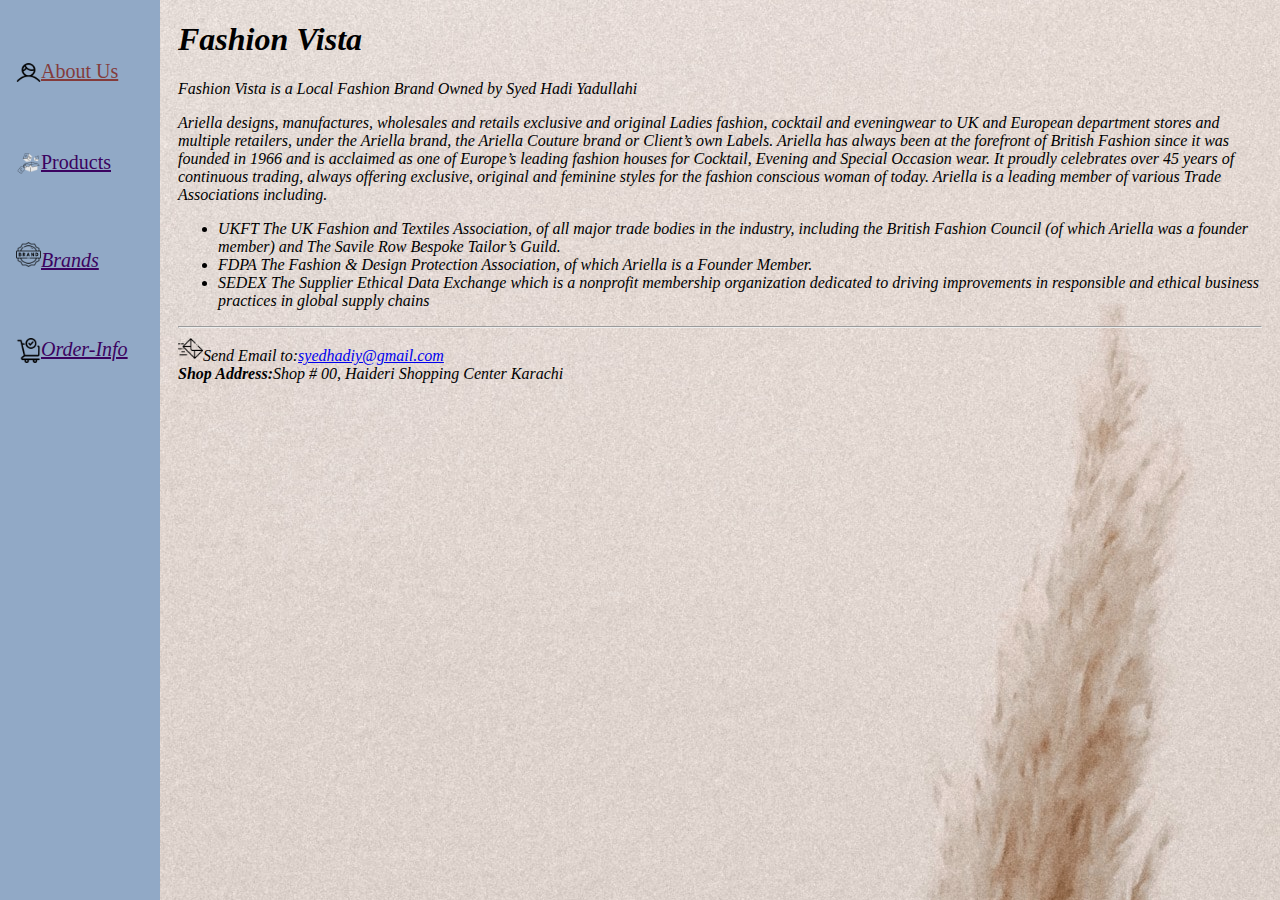
<file: Index.html>
<!DOCTYPE html>
<html lang="en">
<head>
    <meta charset="UTF-8">
    <meta name="viewport" content="width=device-width, initial-scale=1.0">
    <title>Document</title>
    <head>
        <link rel="stylesheet" href="style.css">
    <body>
<div class="sidebar">
  <a href="About us.html"><i class="about us"></i><img src="home.png" height="25" width="25"> About Us</a>
  <a href="Products.html"><i class="Products"></i><img src="Services.png" height="25" width="25"> Products</a>
  <a href="Brands.html"><i class="Brand"><i class="Brand Partners"></i> <img src="Client.png" height="25" width="25">Brands</a>
  <a href="Order*Info.html"><i class="Contact"><img src="Contact.png" height="25" width="25"></i> Order-Info</a>
</div>
      </div>   
<div class="main">
    <h1><b><i>Fashion Vista</i></b></h1>
    <p> Fashion Vista is a Local Fashion Brand Owned by Syed Hadi Yadullahi</p>
    <p>Ariella designs, manufactures, wholesales and retails exclusive and original Ladies fashion, cocktail and eveningwear to UK and European department stores and multiple retailers, under the Ariella brand, the Ariella Couture brand or Client’s own Labels.
        Ariella has always been at the forefront of British Fashion since it was founded in 1966 and is acclaimed as one of Europe’s leading fashion houses for Cocktail, Evening and Special Occasion wear. It proudly celebrates over 45 years of continuous trading, always offering exclusive, original and feminine styles for the fashion conscious woman of today.
        Ariella is a leading member of various Trade Associations including.
        <ul>
            <li>UKFT The UK Fashion and Textiles Association, of all major trade bodies in the industry, including the
                British Fashion Council (of which Ariella was a founder member) and The Savile Row Bespoke Tailor’s Guild.</li>
<li>FDPA The Fashion & Design Protection Association, of which Ariella is a Founder Member.</li>
<li>SEDEX The Supplier Ethical Data Exchange which is a nonprofit membership organization
    dedicated to driving improvements in responsible and ethical business practices in global
    supply chains</li>        
</ul>
</p>
<hr />
<address><h><img src="email.png" height="25" width="25">Send Email to:<a href="mailto:syedhadiy@gmail.com">syedhadiy@gmail.com</a></h>
    <br />
    <h><strong>Shop Address:</strong>Shop # 00, Haideri Shopping Center Karachi</h>
    <br />
    <iframe src="https://www.google.com/maps/embed?pb=!1m18!1m12!1m3!1d3617.847758556929!2d67.04180027510694!3d24.93725574218082!2m3!1f0!2f0!3f0!3m2!1i1024!2i768!4f13.1!3m3!1m2!1s0x3eb33f8196d6549d%3A0xe4ab9f8c92a2ecb!2sHyderi%20Bara%20Market!5e0!3m2!1sen!2s!4v1704347196431!5m2!1sen!2s" width="600" height="450" style="border:0;" allowfullscreen="" loading="lazy" referrerpolicy="no-referrer-when-downgrade"></iframe>

</body>
</div>
</body>
</html>
</file>
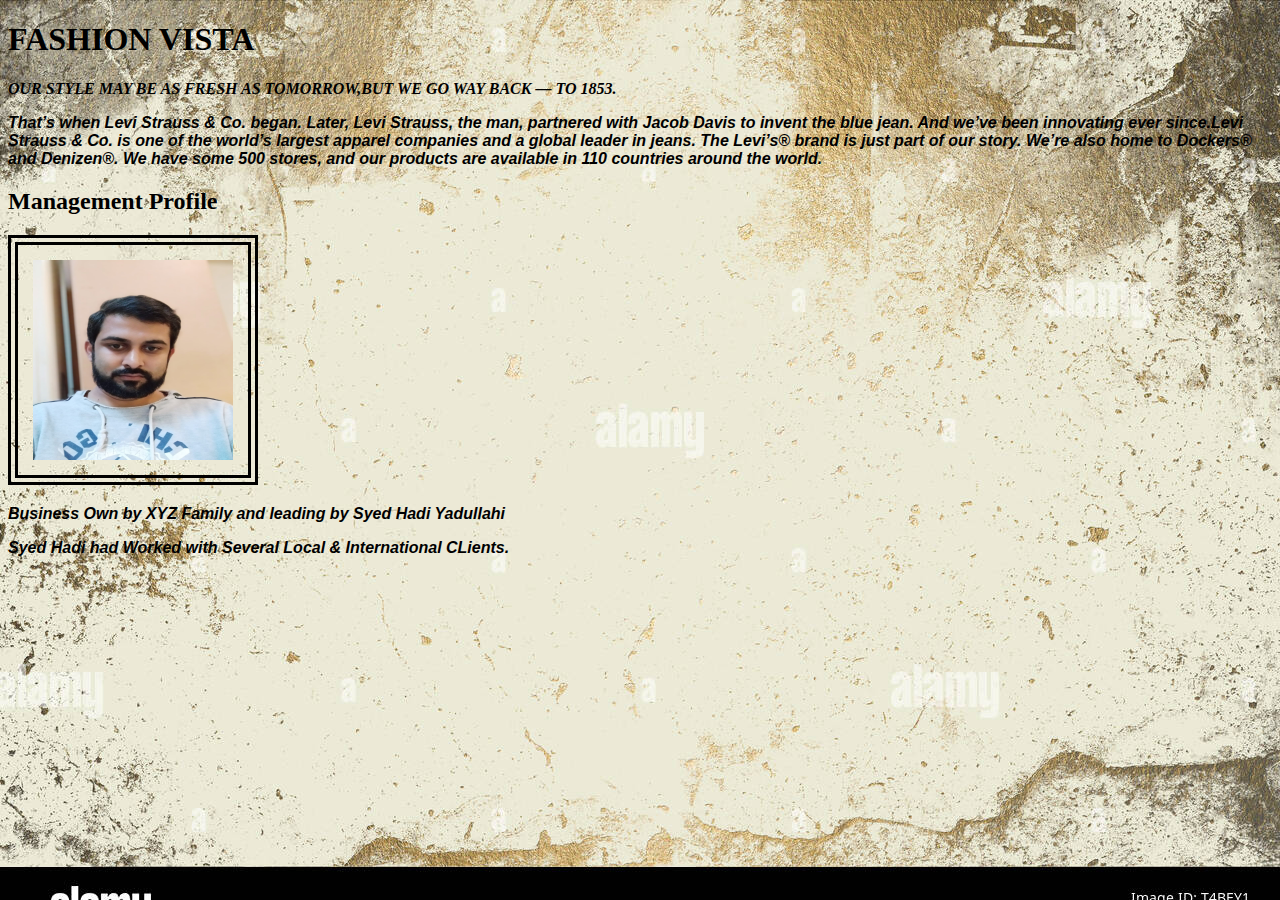
<file: About us.html>
<!DOCTYPE html>
<html lang="en">
<head>
    <meta charset="UTF-8">
    <meta name="viewport" content="width=device-width, initial-scale=1.0">
    <title>About Us</title>
<head>
    <link rel="stylesheet" href="Style3.css">
<body>
    <h1>FASHION VISTA</h1>
    <h><b><i>OUR STYLE MAY BE AS FRESH AS TOMORROW,BUT WE GO WAY BACK — TO 1853.</i></b></h> 
    <p>That’s when Levi Strauss & Co. began. Later, Levi Strauss, the man, partnered with Jacob Davis to invent the blue jean. And we’ve been innovating ever since.Levi Strauss & Co. is one of the world’s largest apparel companies and a global leader in jeans. The Levi’s® brand is just part of our story. We’re also home to Dockers® and Denizen®. We have some 500 stores, and our products are available in 110 countries around the world.</p>    
<h2>Management Profile</h2>
<img src="my.jpeg" alt="Syed Hadi Yadullahi" width="200px" height="200px">
<p>Business Own by XYZ Family and leading by Syed Hadi Yadullahi</p>
<p>Syed Hadi had Worked with Several Local & International CLients.</p>
</body>
</html>
</file>
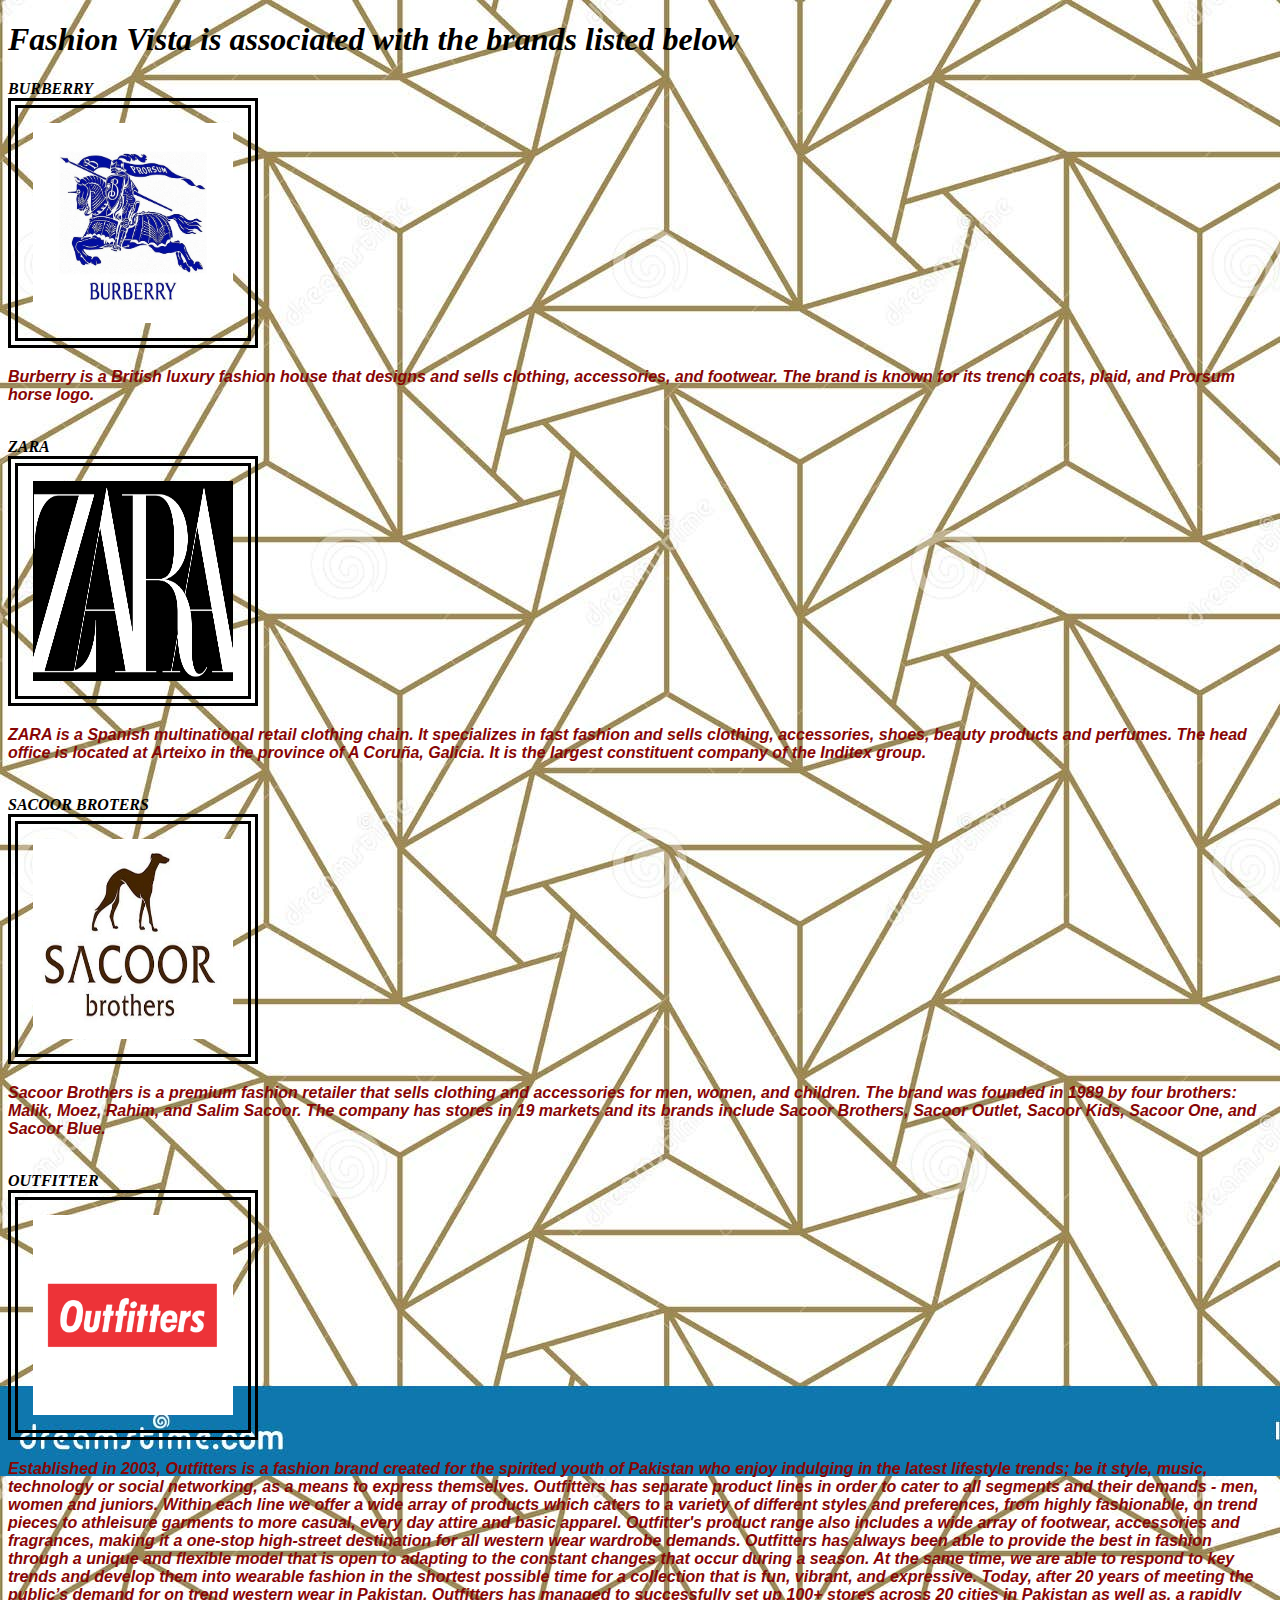
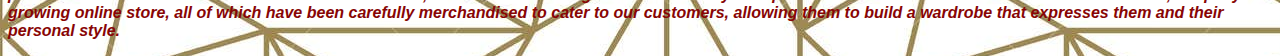
<file: Brands.html>
<!DOCTYPE html>
<html lang="en">
<head>
    <meta charset="UTF-8">
    <meta name="viewport" content="width=device-width, initial-scale=1.0">
    <title>Document</title>
<head>
<link rel="stylesheet" href="Style4.css">
<body>
    <h1><b><i>Fashion Vista is associated with the brands listed below</i></b></h1>
    <h><b><i>BURBERRY</i></b></h>
    <br />
    <img src="Burberry.jpg"width="200px" height="200">
<p>Burberry is a British luxury fashion house that designs and sells clothing, accessories, and footwear. The brand is known for its trench coats, plaid, and Prorsum horse logo. 
</p>
<br />
<h><b><i>ZARA</i></b></h>
    <br />
    <img src="Zara.jpg"width="200px" height="200">
<p>ZARA is a Spanish multinational retail clothing chain. It specializes in fast fashion and sells clothing, accessories, shoes, beauty products and perfumes. The head office is located at Arteixo in the province of A Coruña, Galicia. It is the largest constituent company of the Inditex group. 
</p>
<br />
<h><b><i>SACOOR BROTERS</i></b></h>
    <br />
    <img src="Sacoor_Brothers.jpeg"width="200px" height="200">
<p>Sacoor Brothers is a premium fashion retailer that sells clothing and accessories for men, women, and children. The brand was founded in 1989 by four brothers: Malik, Moez, Rahim, and Salim Sacoor. The company has stores in 19 markets and its brands include Sacoor Brothers, Sacoor Outlet, Sacoor Kids, Sacoor One, and Sacoor Blue.</p>
<br />
<h><b><i>OUTFITTER</i></b></h>
    <br />
    <img src="outfitters.jpg"width="200px" height="200">
<p>Established in 2003, Outfitters is a fashion brand created for the spirited youth of Pakistan who enjoy indulging in the latest lifestyle trends; be it style, music, technology or social networking, as a means to express themselves.
    Outfitters has separate product lines in order to cater to all segments and their demands - men, women and juniors. Within each line we offer a wide array of products which caters to a variety of different styles and preferences, from highly fashionable, on trend pieces to athleisure garments to more casual, every day attire and basic apparel.
        Outfitter's product range also includes a wide array of footwear, accessories and fragrances, making it a one-stop high-street destination for all western wear wardrobe demands.
        Outfitters has always been able to provide the best in fashion through a unique and flexible model that is open to adapting to the constant changes that occur during a season. At the same time, we are able to respond to key trends and develop them into wearable fashion in the shortest possible time for a collection that is fun, vibrant, and expressive.
        Today, after 20 years of meeting the public’s demand for on trend western wear in Pakistan, Outfitters has managed to successfully set up 100+ stores across 20 cities in Pakistan as well as, a rapidly growing online store, all of which have been carefully merchandised to cater to our customers, allowing them to build a wardrobe that expresses them and their personal style.</p>

</body>
</html>
</file>
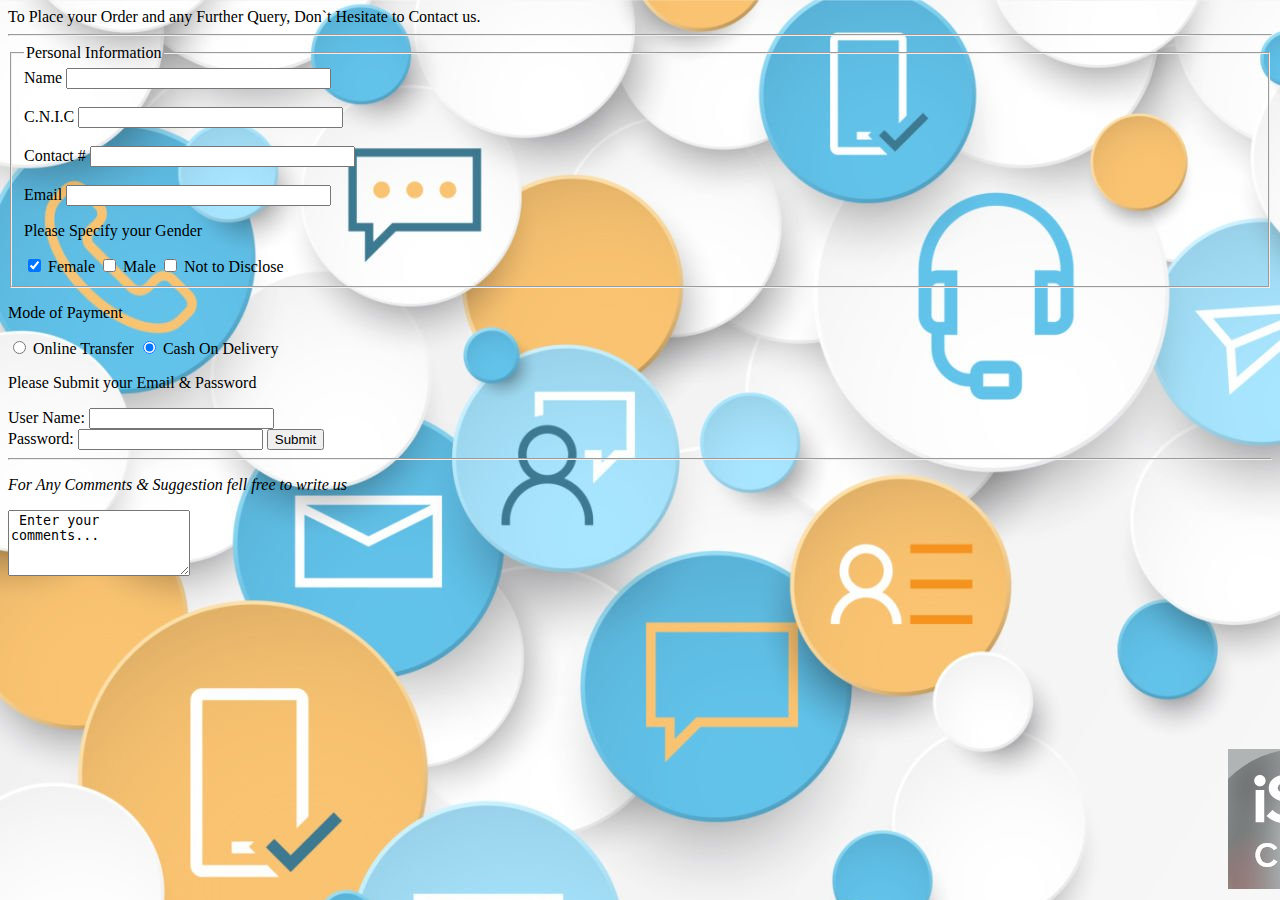
<file: Order-Info.html>
<!DOCTYPE html>
<html lang="en">
<head>
    <meta charset="UTF-8">
    <meta name="viewport" content="width=device-width, initial-scale=1.0">
    <title>Contact us</title>
</head>
<link rel="stylesheet" href="style2.css">
<body>
       <h>To Place your Order and any Further Query, Don`t Hesitate to Contact us.</h>
<br>
<hr />
<fieldset>
    <legend>
        Personal Information
    </legend>
    <label>Name
        <input type="text" name="Name" size="30" maxlength="100">
    </label>
    <br />
    <br />
<label>C.N.I.C <input type="Digit" c.n.i.c="Digit" size="30" maxlength="13"> </label>
<br />
<br />
<label>Contact # <input type="Digit" Contact Number="Digit" size="30" maxlength="11"> </label>
<br />
<br />
<label>Email <input type="text" Email="Email" size="30" maxlength="100"></label>
<form action="">
    <p>Please Specify your Gender</p>
    <input type="checkbox"
    value="Female" checked="Female" /> Female
    <input type="checkbox"
    value="Male" /> Male
    <input type="checkbox"
    value="Not to Disclose" /> Not to Disclose
</fieldset>
<form action=""><p>Mode of Payment</p>
<input type="radio" name="Catagory" value="Online Transfer" checked="checked" /> Online Transfer
<input type="radio" name="Catagory" value="Cash on Delivery" checked="checked" /> Cash On Delivery
</form>
<br /> 
<form action="">
    <p>Please Submit your Email & Password</p>
    <label for="User Name"> User Name:</label>
    <input type="Text" NAme="User name" required="required" /></title> <br />
    <label for="Password"> Password:</label>
    <input type="password" NAme="Password" required="required" /></title> 
    <input type="Submit" value="Submit">
    <hr />

<form action="">
<P><i>For Any Comments & Suggestion fell free to write us</i></P>
<textarea name="comments" cols="20" rows="4"> Enter your comments...</textarea>

</form>
</body>
</html>
</file>
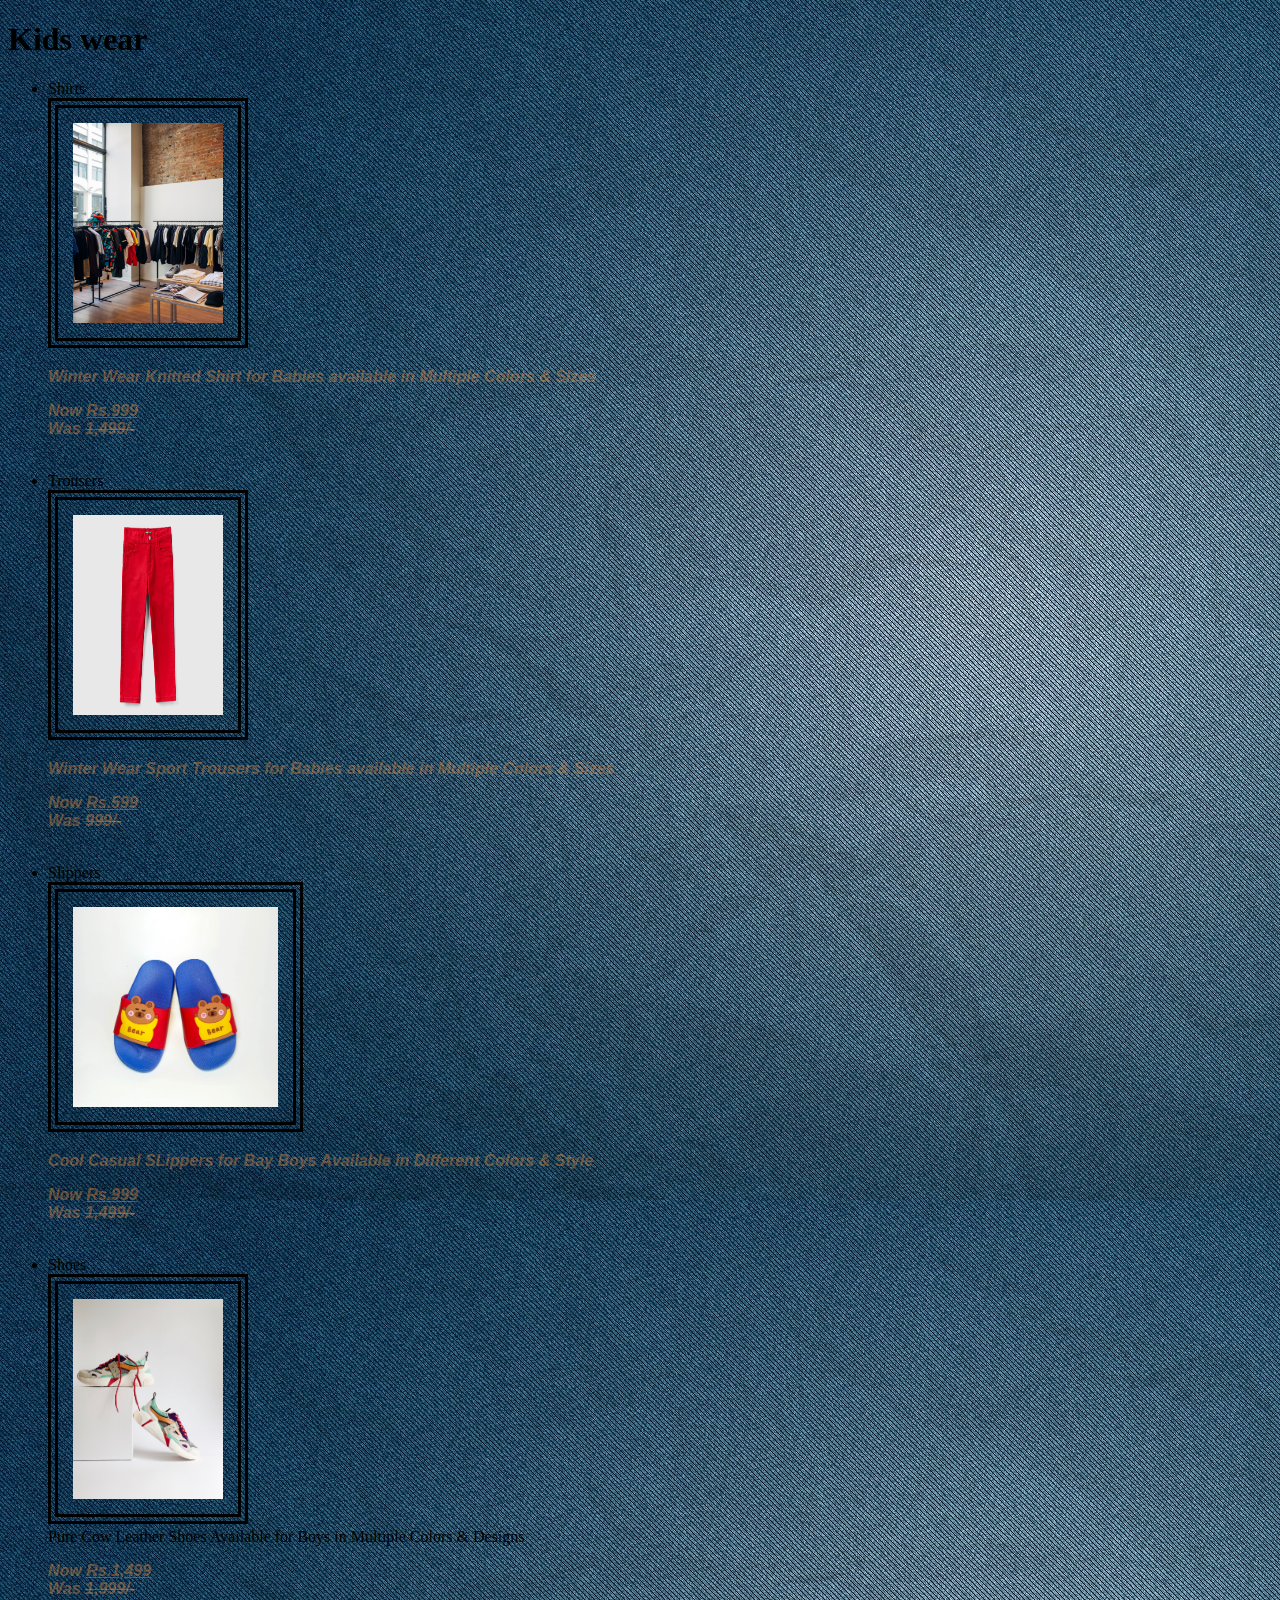
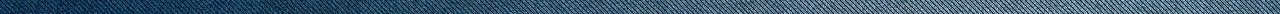
<file: Products.html>
<!DOCTYPE html>
<html lang="en">
<head>
    <meta charset="UTF-8">
    <meta name="viewport" content="width=device-width, initial-scale=1.0">
    <title>Products</title>
</head>
<link rel="stylesheet" href="Style5.css">
<body>
    <h1>Kids wear</h1>
    <body>
        <ul>
            <li>Shirts</li>
            <img src="Shirts.jpg" alt="Shirt"
            width="150p"
            height="200" />
            <P> Winter Wear Knitted Shirt for Babies available in Multiple Colors & Sizes</P>
            <p>Now <strong><ins>Rs.999</ins></strong>
                <br />
                Was <del>1,499/-</del></p>
                <br />
            <li>Trousers</li>
            <img src="Kids Trouser.jpg" alt="kids Trouser"
            width="150p"
            height="200" />
            <P> Winter Wear Sport Trousers for Babies available in Multiple Colors & Sizes</P>
            <p>Now <strong><ins>Rs.599</ins></strong><br />
                Was <del>999/-</del></p>
                <br/>
            <li>Slippers</li>
            <img src="Kids Slippers.jpg" alt="kids Slippers
            width="150p"
            height="200" />
            <P> Cool Casual SLippers for Bay Boys Available in Different Colors & Style</P>
            <p>Now <strong><ins>Rs.999</ins></strong><br />
                Was <del>1,499/-</del></p>
                <br/>
            <li>Shoes</li>
            <img src="Shoes.jpg" alt="Shoes"
            width="150p"
            height="200" />
            <br />
            Pure Cow Leather Shoes Available for Boys in Multiple Colors & Designs
            <p>Now <strong><ins>Rs.1,499</ins></strong><br />
                Was <del>1,999/-</del></p>
        </ul>    
        </body>
        </html>
</body>
</html>
</file>
<file: style.css>
body {
  background-image: url("Home\ Background.jpg");
  
}
/* Style the sidebar - fixed full height */
.sidebar {
    height: 100%;
    width: 160px;
    position: absolute;
    z-index: 1;
    top: 0;
    left: 0;
    background-color: #91a9c6
    
  }
  
  /* Style sidebar links */
  .sidebar a {
    padding: 60px 8px 6px 16px;
    text-decoration-style:none;
    font-size: 20px;
    color: #3b0360;
    display: inline-flex;
  }
  
  /* Style links on mouse-over */
  .sidebar a:hover {
    color: #843b3b;
  }
  
  /* Style the main content */
  .main {
    margin-left: 160px; /* Same as the width of the sidenav */
    padding: 0px 10px;
  }
</file>
<file: Style3.css>
body {
    background-image: url("Wallpaper.jpg");
text-decoration-color: blue;
  }
img {border: 0vi;}
p {font-weight: 200;font-style: oblique;color: black; font-family: Arial, Helvetica, sans-serif;font-weight: bold;}
img{
  border: 10px solid black;
  padding: 15px;
  border-style: double;
}
</file>
<file: Style4.css>
body {
    background-image: url("Brand\ Background.jpg");
text-decoration-color: blue;
  }
p {font-weight: 200;font-style: oblique;color: rgb(136, 5, 5); font-family: Arial, Helvetica, sans-serif;font-weight: bold;}
img{
    border: 10px solid black;
    padding: 15px;
    border-style: double;
  }
</file>
<file: style2.css>
body {
    background-image: url("Contact.jpg");
text-decoration-color: blue;
  }
  img{
    border: 10px solid black;
    padding: 15px;
    border-style: double;
  }
</file>
<file: Style5.css>
body {
    background-image: url("kids\ wallpaper.jpg");
text-decoration-color: blue;
  }
p {font-weight: 200;font-style: oblique;color: rgba(234, 142, 62, 0.423); font-family: Arial, Helvetica, sans-serif;font-weight: bold;}
img{
    border: 10px solid black;
    padding: 15px;
    border-style: double;
  }
</file>
